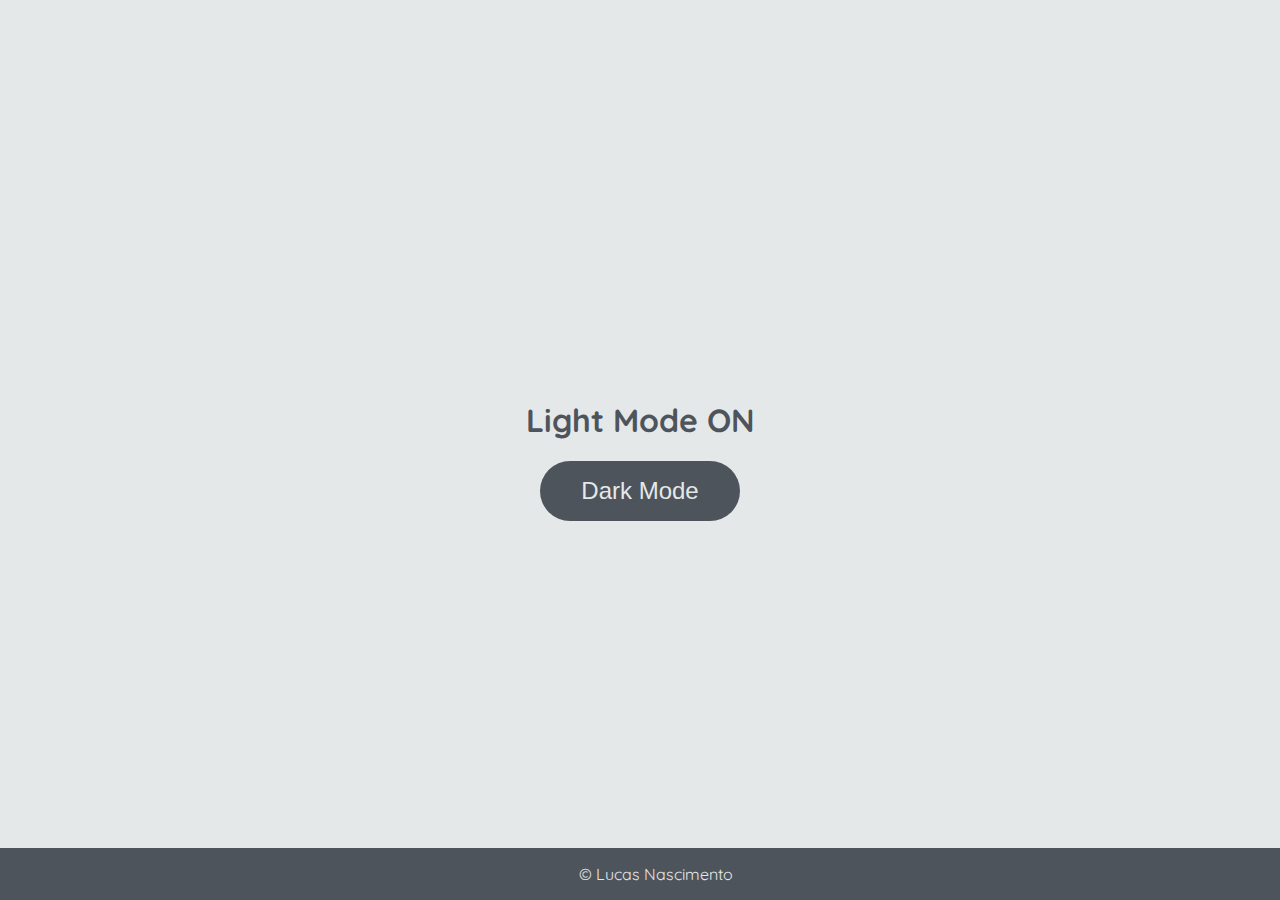
<file: dark-mode/index.html>
<!DOCTYPE html>
<html lang="pt-br">
<head>
    <meta charset="UTF-8">
    <meta name="viewport" content="width=device-width, initial-scale=1.0">
    <link rel="stylesheet" href="assets/css/style.css" />
    <title>Contador</title>
</head>
<body>
    <main>
        <h1 id="page-title">Light Mode ON</h1>
        <button aria-label="selecionar-modo" id="mode-selector">Dark Mode</button>
    </main>

    <footer>&#169; Lucas Nascimento</footer>
    

<script src="assets/js/script.js"></script>
</body>
</html>
</file>
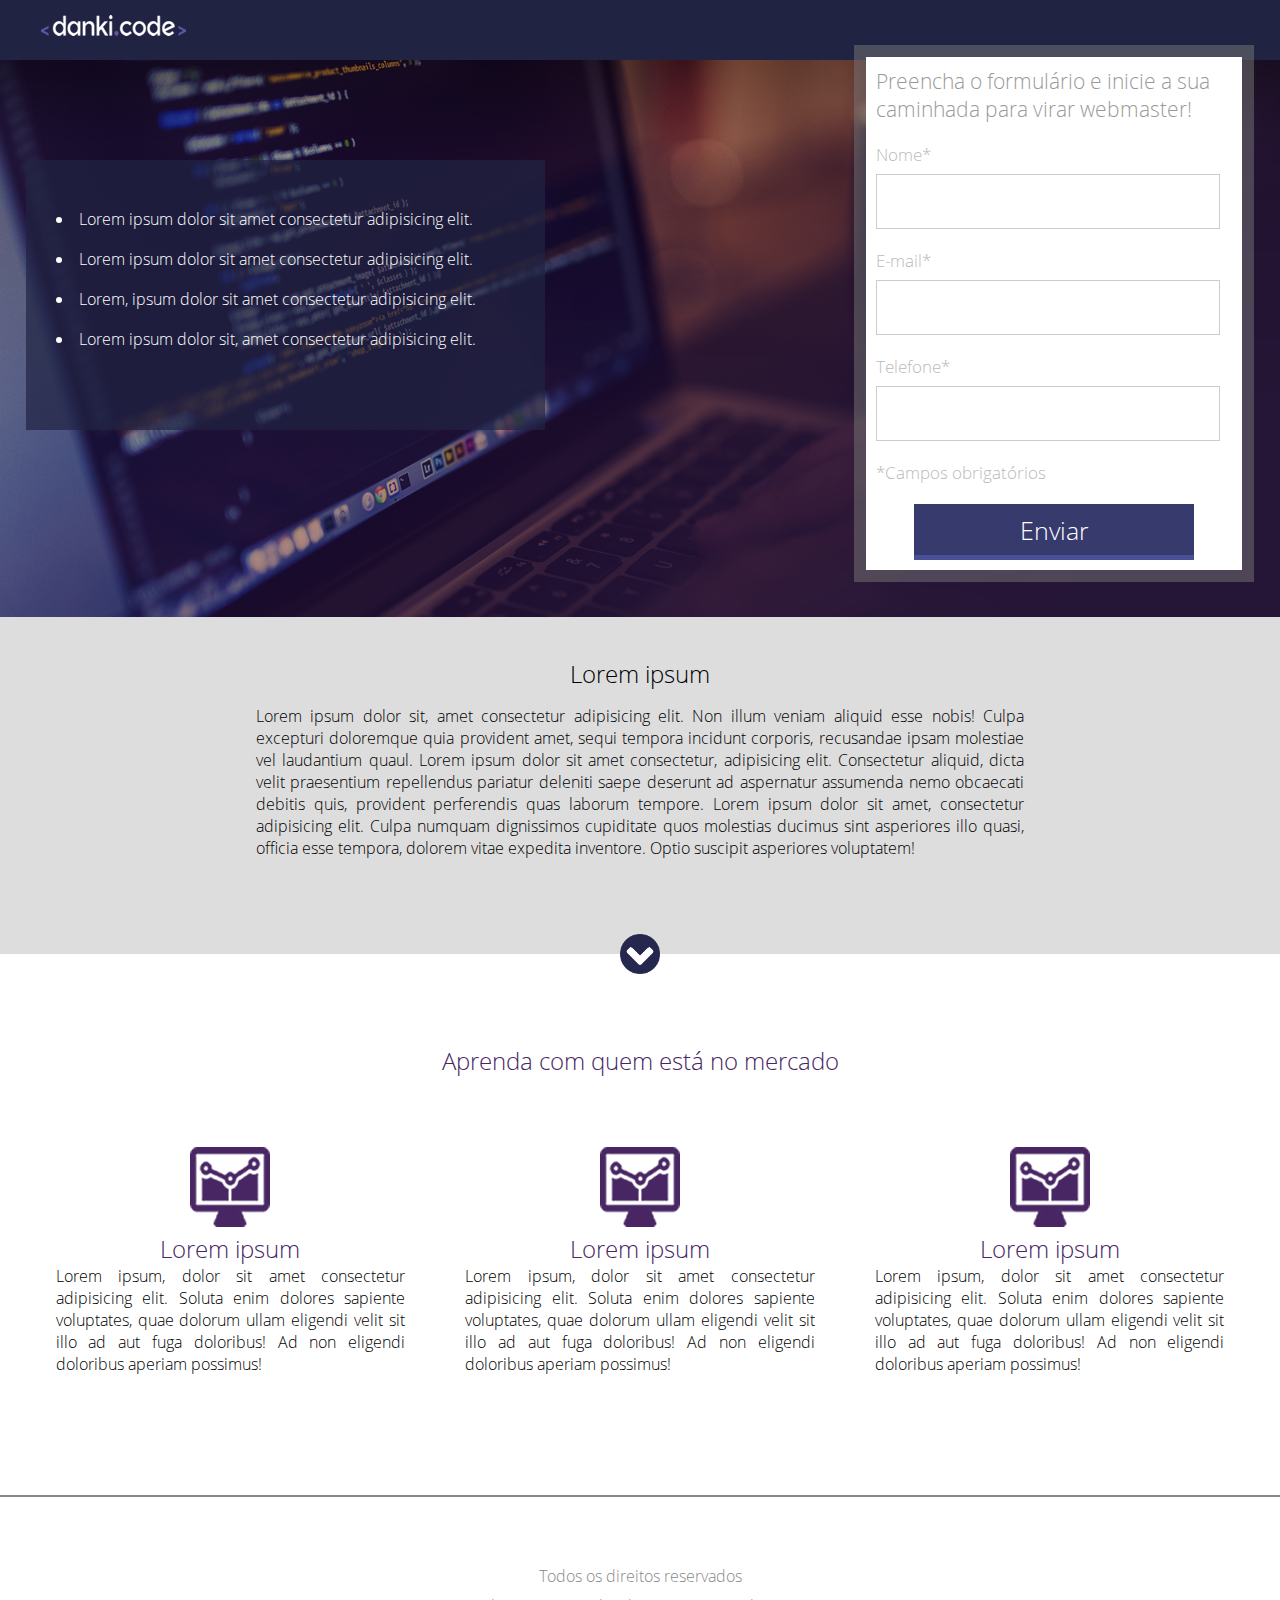
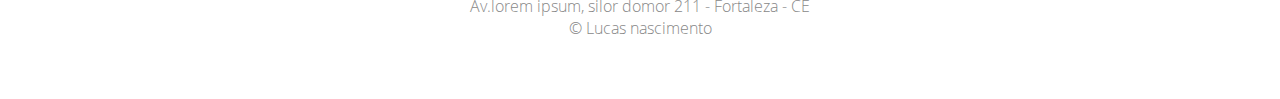
<file: form-responsivo/index.html>
<!DOCTYPE html>
<html lang="pt-br">
<head>
    <meta charset="UTF-8">
    <meta http-equiv="X-UA-Compatible" content="IE=edge">
    <meta name="viewport" content="width=device-width, initial-scale=1.0">
    <title>Projeto 01</title>
    <link rel="stylesheet" href="css/style.css">
    
</head>
<body>
    <div class="header">
        <div class="center">
            <img src="img/logo.png" alt="">

        </div><!--center-->
    </div><!--header-->
    <div class="container-banner">
        <div class="center">
    <div>
        <div class="container-list">
            <ul>
                <li>Lorem ipsum dolor sit amet consectetur adipisicing elit.</li>
                <li>Lorem ipsum dolor sit amet consectetur adipisicing elit.</li>
                <li>Lorem, ipsum dolor sit amet consectetur adipisicing elit.</li>
                <li>Lorem ipsum dolor sit, amet consectetur adipisicing elit.</li>
            </ul>

        </div><!--container list-->
    </div>
        <div>
            <div class="form">
                <h2>Preencha o formulário e inicie a sua caminhada para virar webmaster!</h2>
                <form class="input-container">
                    <span>Nome*</span>
                    <input type="text" name="nome" required >

                </form><!--input container-->
                <form class="input-container">
                    <span>E-mail*</span>
                    <input type="text" name="email" required >

                </form><!--input container-->
                <form class="input-container">
                    <span>Telefone*</span>
                    <input type="text" name="telefone" required >

                </form><!--input container-->
                <p class="warkning">*Campos obrigatórios</p>

                <div class="input-submit-container">
                <input type="submit" name="acao" value="Enviar">
                </div><!--input-submit-container-->
            </div><!--form-->
        </div>
            <div class="clear"></div>
        </div><!--center-->
    </div><!--container banner-->

    <div class="container-2">
        <div class="center">
            <h2>Lorem ipsum</h2>
            <p>Lorem ipsum dolor sit, amet consectetur adipisicing elit. Non illum veniam aliquid esse nobis! Culpa excepturi doloremque quia provident amet, sequi tempora incidunt corporis, recusandae ipsam molestiae vel laudantium quaul. Lorem ipsum dolor sit amet consectetur, adipisicing elit. Consectetur aliquid, dicta velit praesentium repellendus pariatur deleniti saepe deserunt ad aspernatur assumenda nemo obcaecati debitis quis, provident perferendis quas laborum tempore. Lorem ipsum dolor sit amet, consectetur adipisicing elit. Culpa numquam dignissimos cupiditate quos molestias ducimus sint asperiores illo quasi, officia esse tempora, dolorem vitae expedita inventore. Optio suscipit asperiores voluptatem!</p>
        </div><!--center-->

        <div class="arrow">

        </div>

    </div><!--container 2-->

    <div class="section-1">
        <h2>Aprenda com quem está no mercado</h2>

        <div class="container-section">
            <div class="container-single">
                <div><img src="img/icon.png" alt=""></div>
                <div class="text-container-single">
                    <h2>Lorem ipsum</h2>
                    <p>Lorem ipsum, dolor sit amet consectetur adipisicing elit. Soluta enim dolores sapiente voluptates, quae dolorum ullam eligendi velit sit illo ad aut fuga doloribus! Ad non eligendi doloribus aperiam possimus!</p>

                </div><!--text container single-->

            </div><!--container single-->

            <div class="container-single">
                <div><img src="img/icon.png" alt=""></div>
                <div class="text-container-single">
                    <h2>Lorem ipsum</h2>
                    <p>Lorem ipsum, dolor sit amet consectetur adipisicing elit. Soluta enim dolores sapiente voluptates, quae dolorum ullam eligendi velit sit illo ad aut fuga doloribus! Ad non eligendi doloribus aperiam possimus!</p>

                </div><!--text container single-->

            </div><!--container single-->

            <div class="container-single">
                <div><img src="img/icon.png" alt=""></div>
                <div class="text-container-single">
                    <h2>Lorem ipsum</h2>
                    <p>Lorem ipsum, dolor sit amet consectetur adipisicing elit. Soluta enim dolores sapiente voluptates, quae dolorum ullam eligendi velit sit illo ad aut fuga doloribus! Ad non eligendi doloribus aperiam possimus!</p>

                </div><!--text container single-->

            </div><!--container single-->


        </div><!--container section-->
            <div class="clear"></div>
    </div><!--section-->
    <div class="footer">
        <p>Todos os direitos reservados</p>
        <p>Av.lorem ipsum, silor domor 211 - Fortaleza - CE</p>
        &copy Lucas nascimento
    </div><!--footer-->
    
    
</body>
</html>
</file>
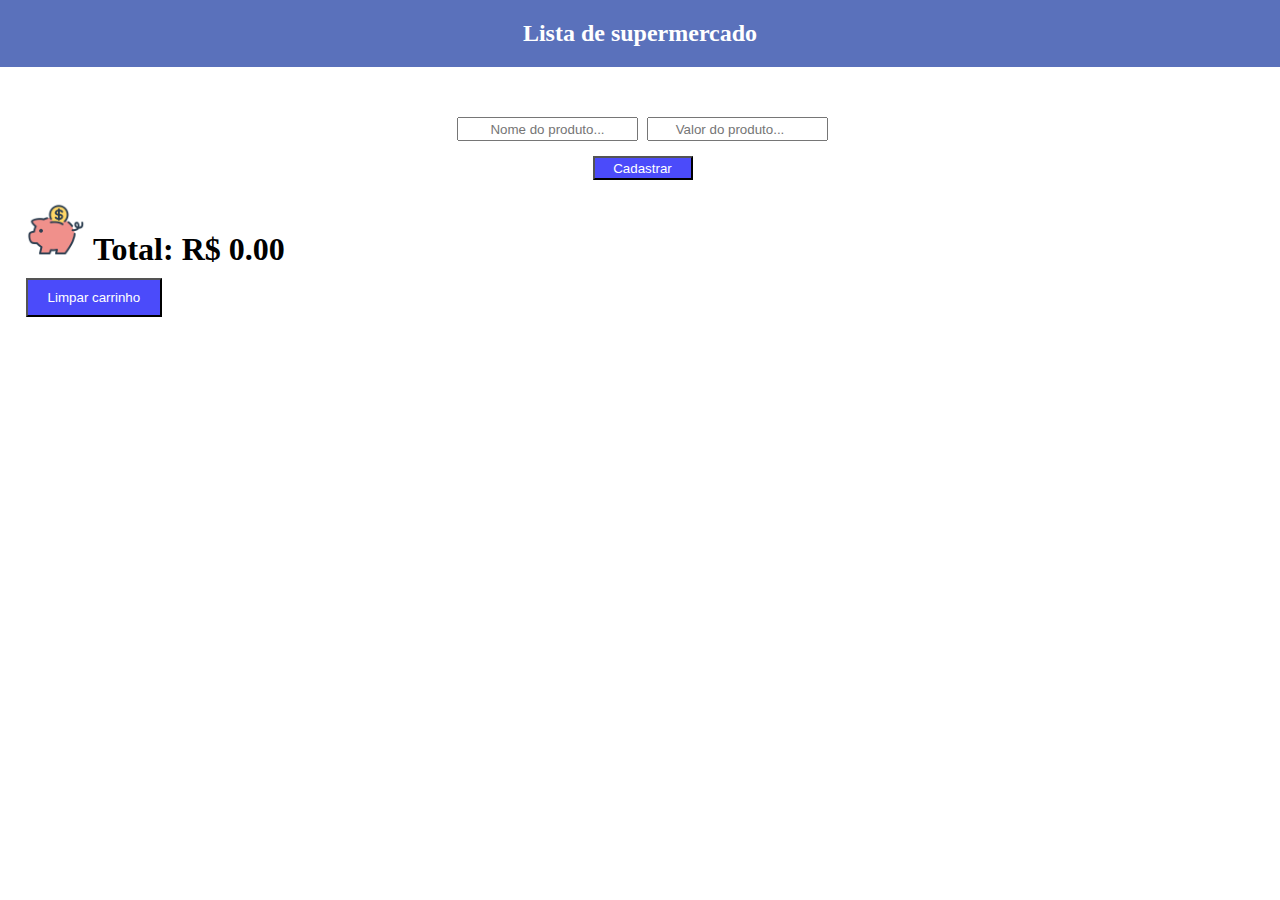
<file: lista-supermercado/index.html>
<!DOCTYPE html>
<html lang="pt-br">
<head>
    <meta charset="UTF-8">
    <meta http-equiv="X-UA-Compatible" content="IE=edge">
    <meta name="viewport" content="width=device-width, initial-scale=1.0">
    <link rel="stylesheet" href="style.css">
    <title>Lista de supermercado</title>
</head>
<body>

    <header>
        <h2>Lista de supermercado</h2>
    </header>

    <div class="lista-cadastro">
        <input type="text" placeholder="Nome do produto..." name="nome_produto" required>
        <input type="number" step="0.01" placeholder="Valor do produto..." name="valor_produto" required>
        <div class="submit"><input type="submit" value="Cadastrar" name="cadastrar_produto"></div>
    </div><!--Lista-cadastro-->

    <div class="lista-produtos">
    
    </div><!--lista-produtos-->

    <div class="total-produtos">
        <h1> <img src="money-icon.png"> Total: R$ 0.00</h1>
    </div><!--total-produtos-->

    <button name="limpar">Limpar carrinho</button>

    
    
<script src="supermercado.js"></script>
</body>

    
</body>
</html>
</file>
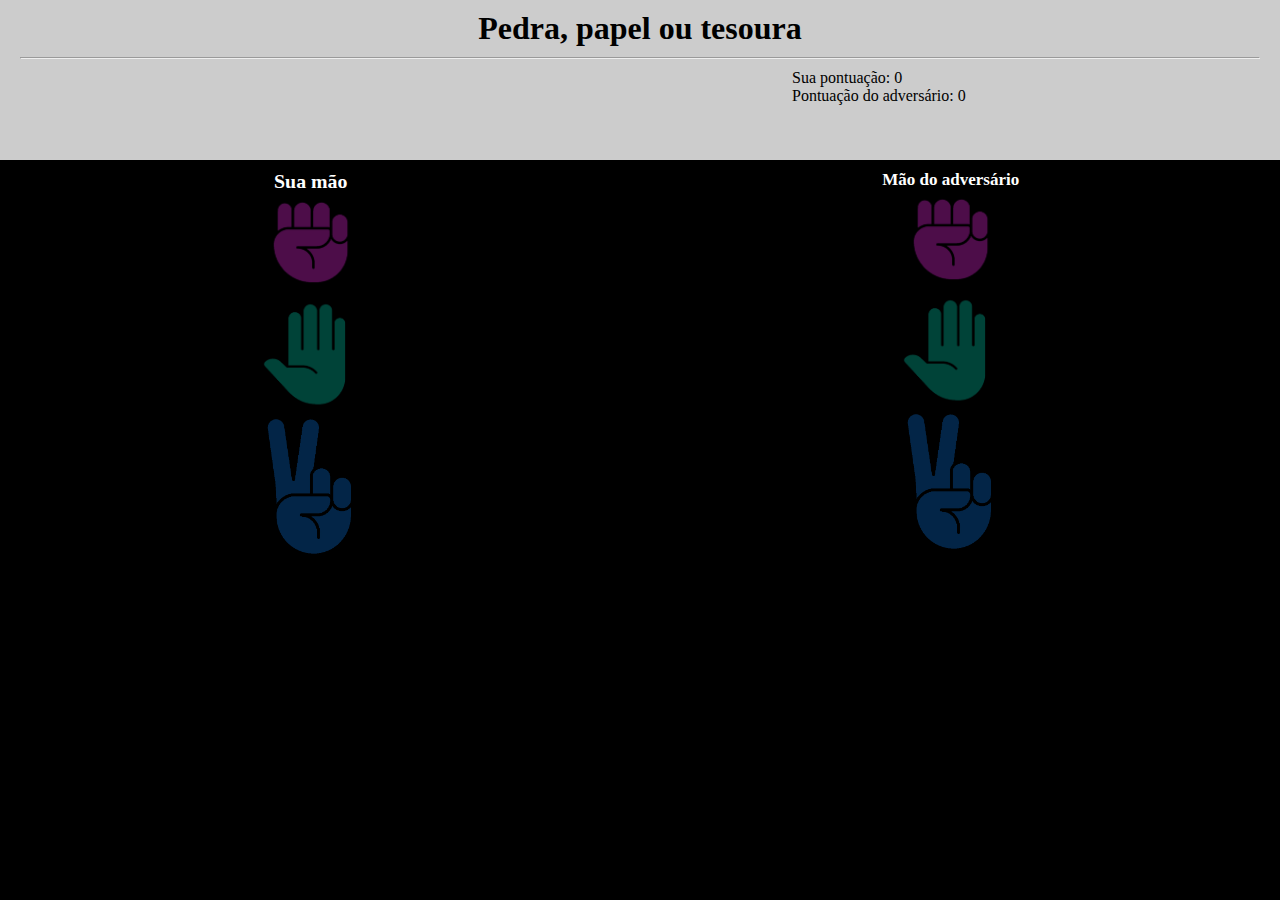
<file: pedra-papel-tesoura/index.html>
<!DOCTYPE html>
<html lang="pt-br">
<head>
    <meta charset="UTF-8">
    <meta http-equiv="X-UA-Compatible" content="IE=edge">
    <meta name="viewport" content="width=device-width, initial-scale=1.0">
    <title>Joguinho</title>
    <link rel="stylesheet" href="style.css">

</head>

    <body>
        <header>
            <h1>Pedra, papel ou tesoura</h1>
            <hr>
            <h2 class="vencedor"></h2>
                <div class="scores">
                    <p id="meu-score">Sua pontuação: <span id="score-my">0</span> </p>
                    <p id="adversario-score">Pontuação do adversário: <span id="score-adv">0</span> </p>
                </div><!--vencedor-->
            
        </header>
        <div class="align">
            <div class="player-options">
                    <h3>Sua mão</h3>

                    <div><img opt="pedra" src="img/rock.png" alt=""></div>

                    <div><img opt="papel" src="img/paper.png" alt=""></div>

                    <div ><img opt="tesoura" src="img/scisor.png" alt=""></div>

            </div><!--player options-->

            <div class="inimigo-options">
                <h3>Mão do adversário</h3>

                <div><img opt="pedra" src="img/rock.png" alt=""></div>

                <div><img opt="papel" src="img/paper.png" alt=""></div>

                <div><img opt="tesoura" src="img/scisor.png" alt=""></div>

            </div><!--inimigo options-->
        </div><!--align-->
        
    </body>
<script src="index.js"></script>
</html>
</file>
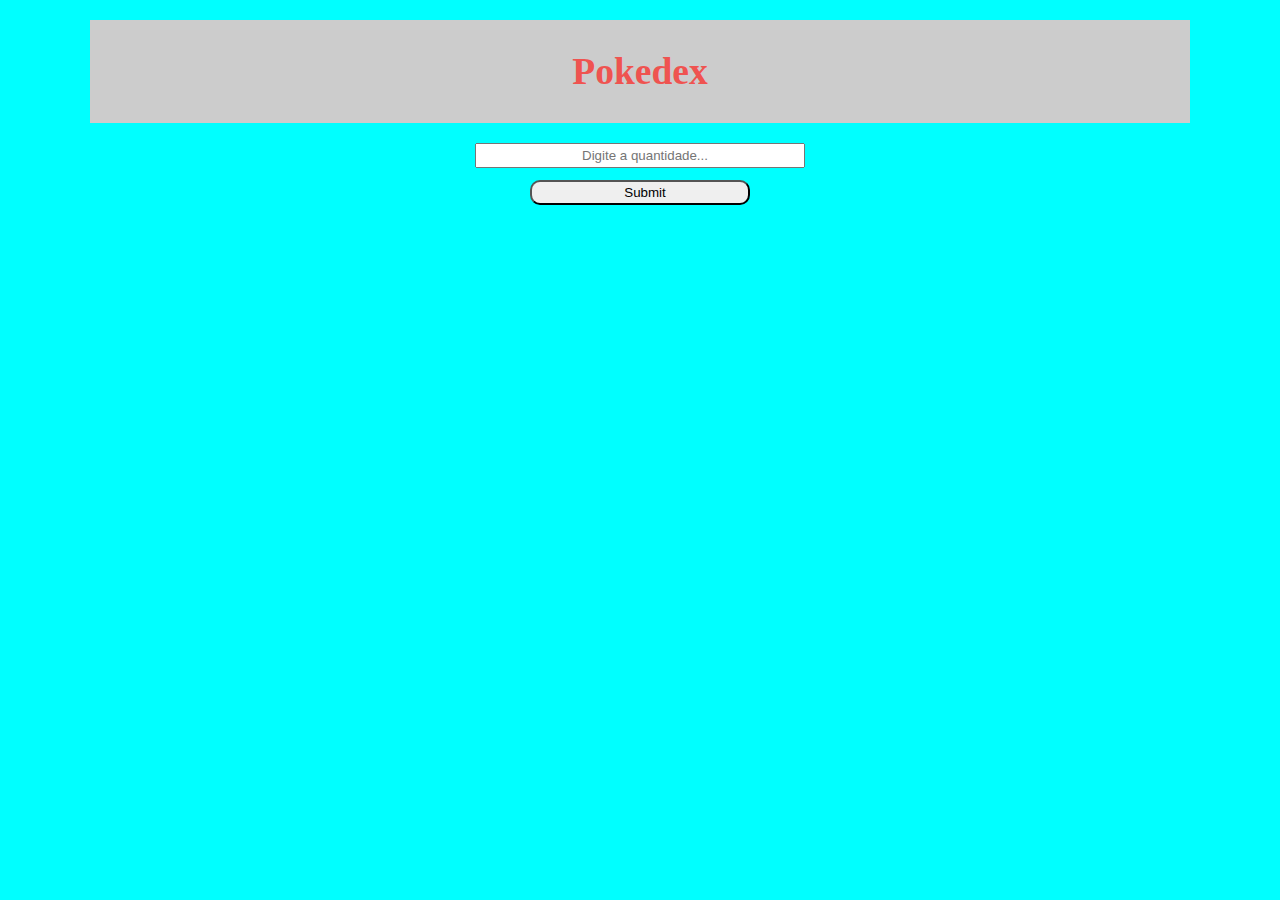
<file: pokedex/index.html>
<!DOCTYPE html>
<html lang="pt-br">
<head>
    <meta charset="UTF-8">
    <meta http-equiv="X-UA-Compatible" content="IE=edge">
    <meta name="viewport" content="width=device-width, initial-scale=1.0">
    <title>Pokedex</title>
    <link rel="stylesheet" href="style.css">
</head>
<body>
        <header>
            <h2>Pokedex</h2>
        </header>


        <div class="input">
            <input id="quantidade" type="text" name="numero" placeholder="Digite a quantidade...">
            <input id="button" type="submit">

        </div>

        <div class="pokemon-boxes">

        </div>


<script src="index.js"></script>        
</body>
</html>
</file>
<file: dark-mode/assets/css/style.css>
@import url('https://fonts.googleapis.com/css2?family=Quicksand:wght@300;400;600&display=swap');

body {
	background-color: #e5e8e8;
	color: #4e545c;
	margin: 0;
	font-family: 'Quicksand';
}

body.dark-mode {
	background-color: #000401;
	color: #e5e8e8;
}

main {
	height: 100vh;
	width: 100%;
	display: flex;
	flex-direction: column;
	align-items: center;
	justify-content: center;
}

footer {
	width: 100%;
	background-color: #4e545c;
	padding: 16px;
	color: #e5e8e8;
	position: fixed;
	bottom: 0;
	text-align: center;
	font-weight: 400;
}

footer.dark-mode {
	background-color: #8d9797;
	color: #000401;
}

button {
    cursor: pointer;
	border-radius: 40px;
	font-size: 1.5rem;
	height: 60px;
	width: 200px;
	border: none;
	background-color: #4e545c;
	color: #e5e8e8;
	transition: all 0.5s linear;
}

button:hover {
	background-color: #000401;
}

button.dark-mode {
	background-color: #e5e8e8;
	color: #4e545c;
}

button.dark-mode:hover {
	background-color: #4e545c;
	color: #e5e8e8;
}
</file>
<file: form-responsivo/css/style.css>
*{
    margin: 0;
    padding: 0;
    box-sizing:border-box ;
    font-family:"Open Sans";
}

html, body{
    height: 100%;
}

@font-face{
    src: url(../fonts/OpenSans.ttf);
    font-family: "Open Sans";
}

.clear{
    clear:both;
}

.center{
    max-width: 1280px;
    width: 100%;
    margin: 0 auto;
    
}

.header{
    width: 100%;
    padding: 0 2%;
    height: 60px;
    background-color: #212343;
}

.header img{
    margin: 15px;

}

.container-banner{
    width: 100%;
    padding: 0 2%;
    height: 557px;
    background-image: url(../img/header_bg.png);
    background-size: cover;
    background-position: center;
}

.container-banner > .center{
    height: 100%;
}

.form{
    padding: 10px;
    width: 400px;
    height:calc(100% + 30px);
    float: right;
    position: relative;
    top: -15px;
    border-width: 12px;
    border-color: rgba(120, 120, 120, 0.5);
    border-style: solid;
    background-clip: padding-box;
    background-color: white;
}

.form h2{
    font-weight: normal;
    color: #999999 ;
    font-size: 21px;
}

.input-container{
    margin-top: 20px;

}

.input-container span, .form p{
    display: inline-block;
    width: 100%;
    color: #bbbbbb;
    font-size: 17px; 
}

.form p{
    margin: 20px 0;
    
}

.input-container input[type=text]{
    padding-left: 10px;
    margin-top: 8px;
    width: 344px;
    height: 55px;
    border: 1px solid #ccc;
}

.form .input-submit-container{
    text-align: center;
}

.form input[type=submit]{
    border-top: 0;
    border-left: 0;
    border-right: 0;
    border-bottom: 5px solid #4A5097 ;
    color: white;
    font-size: 25px;
    width: 280px;
    height: 56px;
    display: inline-block;
    cursor: pointer;
    background-color: #363a6d;
}

.form input[type=submit]:hover{
    background-color: #323665;
}

.container-list{
    padding: 30px;
    margin-top: 100px;
    float: left;
    width: 519px;
    height: 270px;
    background-color: rgba(33, 35,67, 0.7);

}

.container-list ul{
    list-style-position: inside;

}

.container-list ul li{
    margin-top: 18px;
    color: white;
}

.container-2{
    padding: 40px 2%;
    background-color: #ddd;
    text-align: center;
}

.container-2 h2{
    font-weight: normal;

}

.container-2 p{
    width: 100%;
    max-width: 768px;
    margin: 15px 0;
    display: inline-block;
    text-align: justify;
}

.arrow{
    position: relative;
    top: 60px;
    left: 50%;
    margin-left: -20px;
    width: 40px;
    height: 40px;
    background-image: url(../img/arrow.png);
    background-size: 100% 100%;
    

}

.section-1{
    padding: 90px 2%;

}

.section-1 h2{
    text-align: center;
    color: #462663;
    font-weight: normal;
}

.container-section{
    margin-top: 40px;
    text-align: center;

}

.container-single{
    float: left;
    width: 33.333%;
    padding: 30px;
}

.text-container-single p{
    text-align: justify;
}

.container-single img{
    width: 80px;
}

.footer{
    border-top: 2px solid #888888;
    padding: 60px 0;
    text-align: center;
    color: #888;
}

.footer p{
    margin-top: 8px;
}

@media screen and (max-width: 1024px){
    .container-2{
        padding-right: 4%;
        padding-left: 4%;
    }
    .header{
        height: auto;
        width: 100%;
        padding: 15px 0;
        text-align: center;  
    }

    .header img{
        margin: 0;
    }

    .container-list{
        padding: 30px 0;
        float: none;
        width: 90%;
        max-width: 500px;
        height: auto;
        display: inline-block;
        margin-top: 0;
    
    }

    .container-banner{
        width: 100%;
        padding: 40% 2%;
        height: auto;
        text-align: center;
        
    }
        
    .form{
        max-width: 400px;
        padding: 10px;
        width: 90%;
        height: 100%;
        height: calc(100% + 30px);
        float: none;
        display: inline-block;
        top: 0;
        margin-top: 30px;
        
    }

    .input-container input[type=text]{
        width: 100%;
        height: 55px;
        
    }
    
    
    .form input[type=submit]{
        max-width: 280px;
        height: 56px;
        width: 100%;
        
    }

    .container-single{
        float: none;
        display: inline-block;
        width: 100%;
        max-width: 600px;
        padding: 30px 0;
    }

    

}
</file>
<file: lista-supermercado/style.css>
*{
    margin: 0;
    padding: 0;
    box-sizing: border-box;
}

body, html{
    height: 100%;
}

header{
    background-color: #5a71bb;
    text-align: center;
    padding: 20px 0;  
}

header h2{
    color: white;
}

.lista-cadastro{
    width: 100%;
    text-align: center;
    margin-top: 50px;
}

.lista-cadastro input{
    text-align: center;
    height: 24px;
    margin-left: 5px;
}

.submit input{
    color: white;
    background-color: rgb(75, 75, 250);
    cursor: pointer;
    margin-top: 15px;
    width: 100px;
}

.submit input:hover{
    background-color: rgb(45, 45, 226);
}

.produtos-single{
    padding: 20px 0;
    border-bottom: 1px solid #ccc;
    display: flex;
}

.produtos-single h3{
    flex: 1;
    padding: 0 20px;
}

h3.price{
    text-align: right;
    font-size: 17px;
}

h3.price span{
    border-radius: 20px;
    padding: 0 10px;
}

.total-produtos{
    margin-top: 20px;
    margin-left: 2%;
}

.total-produtos img{
    width: 60px;
    height: 60px;
}

button{
    background-color: rgb(75, 75, 250);
    color: white;
    padding: 10px 20px;
    cursor: pointer;
    margin-top: 10px;
    margin-left: 2%;
}

button:hover{
    background-color: rgb(45, 45, 226);
}

.apagar-produto{
    margin-top: 2px;
    margin-right: 3%;
    padding: 0 10px;
    border-radius: 15px;
    width: 30px;
    height: 30px;
    background-color:blue;
}

@media  screen and (max-width:320px) {
    .lista-cadastro input{
        margin-top: 5px;
        text-align: center;
        height: 24px;
        margin-left: 5px;
    }
}
</file>
<file: pedra-papel-tesoura/style.css>
*{
    margin: 0;
    padding: 0;
    box-sizing: border-box;
}

body{
    background-color: black;
    height: 100%;
}

header{
    background-color: #ccc;
    height: 160px;
    padding: 10px 20px;
    text-align: center;
}

.scores{
    margin-top: 10px;
    display: inline-block;
    text-align: justify;
    width: 320px;
}

header h1{
    margin-bottom: 10px;
    text-align: center;
}

.vencedor{
    width: 50%;
    display: inline-block;
    margin: 0 auto;
}

header h2{
    width: 200px;
}

.player-options img, .inimigo-options img{
    width: 100px;
    opacity: 0.3;
    cursor: pointer;
}

.player-options, .inimigo-options{
    margin: 0 auto;
    padding: 10px;
}

.player-options, .inimigo-options h3{
    color: white;
    font-size: 17px;
}

.align{
    text-align: center;
    display: flex;
}

@media  screen and (max-width: 412px) {
    header{
        height: 200px;
    }
}
</file>
<file: pokedex/style.css>
*{
    margin: 0;
    padding: 0;
    box-sizing: border-box;
}

html, body{
    background-color: aqua;
}

header{
    color: #ef5350;
    text-align: center;
    max-width: 1100px;
    background-color: #ccc;
    margin: 20px auto;
    padding: 30px 0;
    font-size: 25px;
}

.pokemon-boxes{
    max-width: 1100px;
    margin: 20px auto;
    text-align: center;
}

.pokemon-box{
    border-radius: 10px;
    margin: 20px 10px;
    border: 2px solid black;
    width: 30%;
    display: inline-block;
}

.input{
    max-width: 1100px;
    margin: 20px auto;
    text-align: center;

}

.input input{
    text-align: center;
    width: 30%;
    height: 25px;
    padding-left: 10px;
}

.input [type = submit]{
    display: block;
    margin: 0 auto;
    margin-top: 12px;
    width: 20%;
    border-radius: 10px;
    cursor: pointer;

}

.input [type = submit]:hover{
    background-color: rgba(200,200,200,0.2);
}

@media screen and (max-width: 780px){

    .pokemon-boxes{
        width: 80%;
    }
    .pokemon-box{
        width: 100%;
    }
}
</file>
